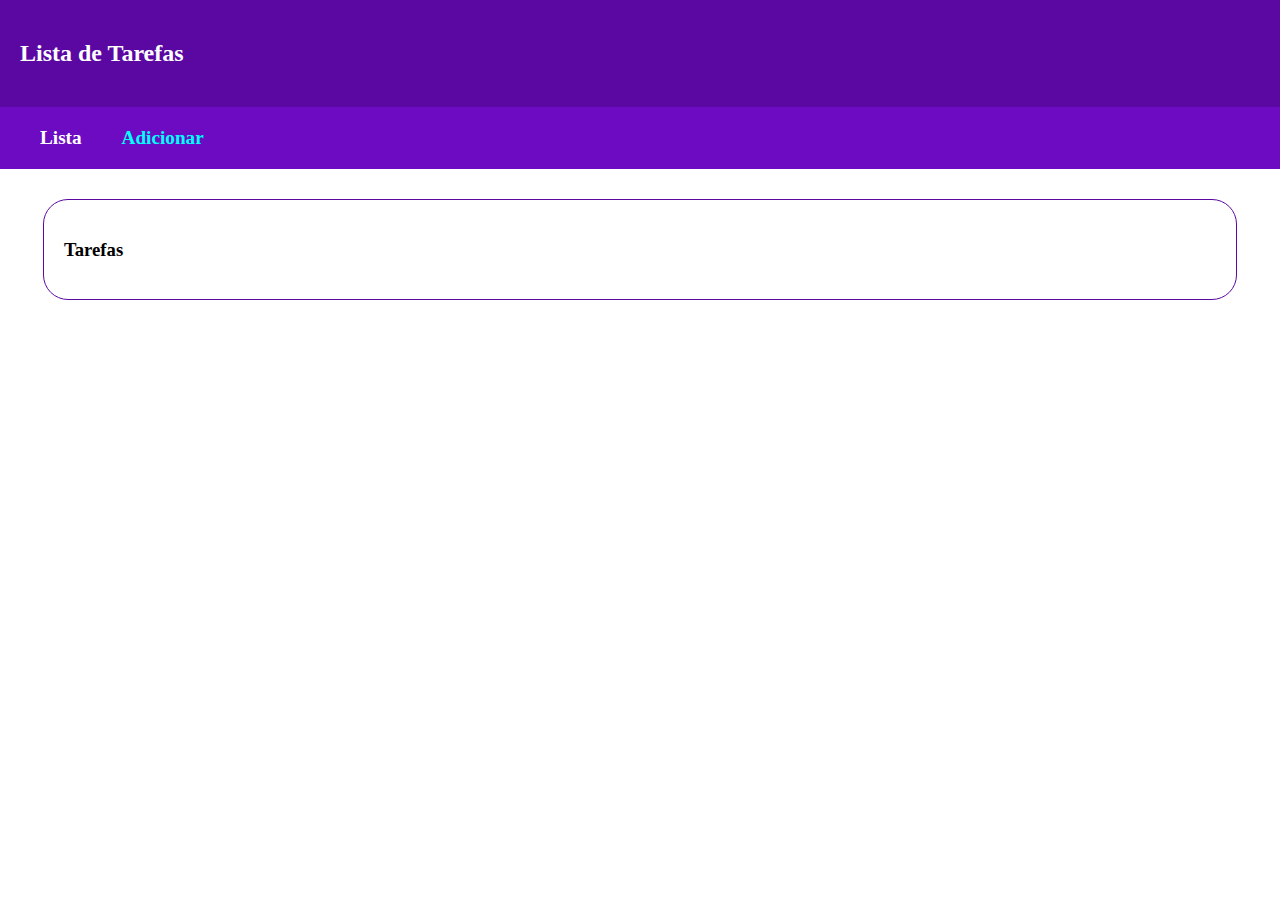
<file: aula 12/index.html>
<!DOCTYPE html>
<html lang="pt-br">
<head>
    <meta charset="UTF-8">
    <meta http-equiv="X-UA-Compatible" content="IE=edge">
    <meta name="viewport" content="width=device-width, initial-scale=1.0">
    <title>Lista de Tarefas</title>
    <link rel="stylesheet" href="style.css">
</head>
<body onload="list()">
    <header>
        <h2>Lista de Tarefas</h2>
    </header>
    <nav>
        <div class="nav-item">
            <a  href="index.html">Lista</a>
        </div>
        <div class="nav-item">
            <a class="nav-item-active"href="add.html">Adicionar</a>
        </div>
    </nav>
    <div class="container" >

        <h3>Tarefas</h3>
        <p id="tarefas"></p>
        <script src="script.js">

        </script>
        
    </div>
    <footer>

    </footer>
</body>
</html>
</file>
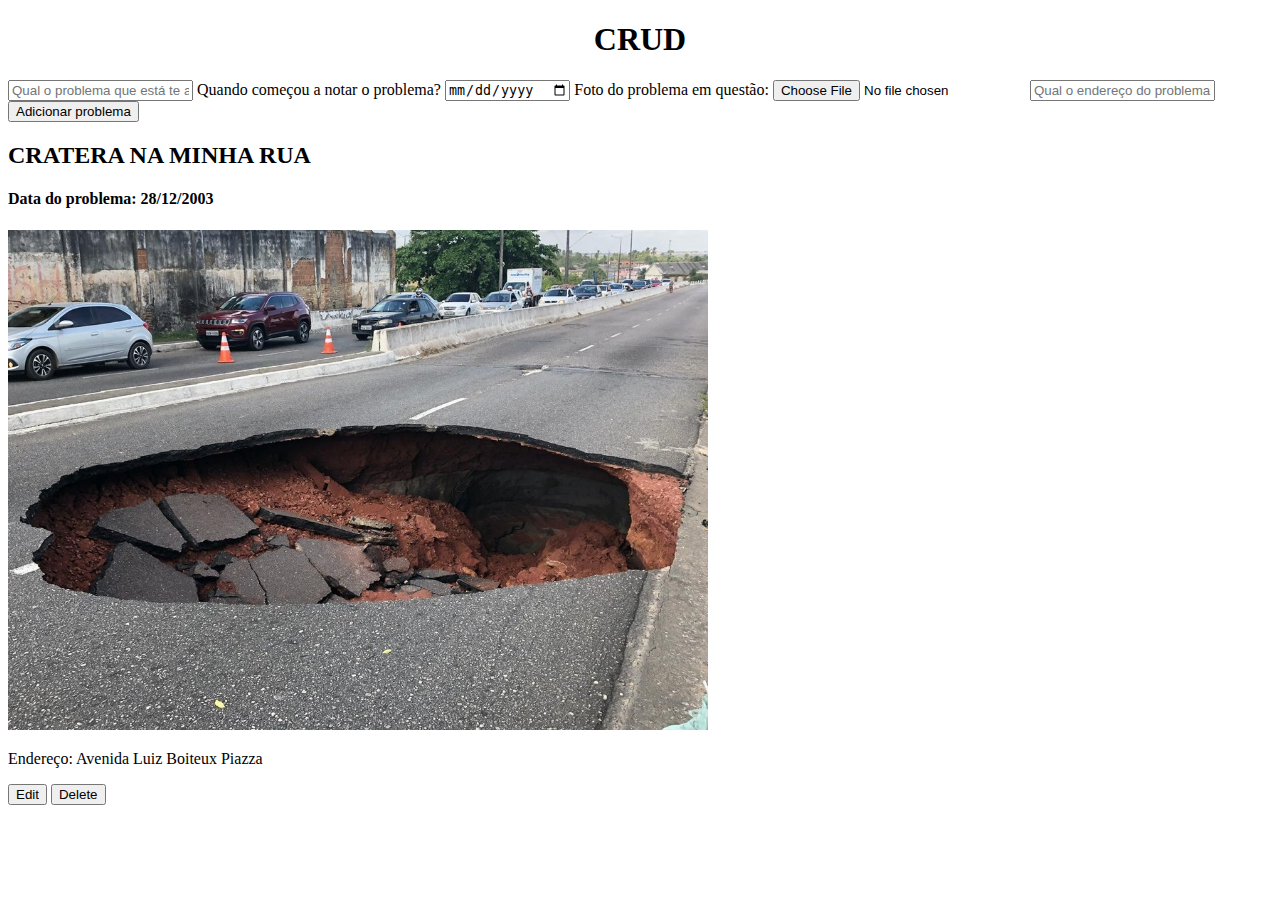
<file: CRUD/index.html>
<!DOCTYPE html>
<html lang="pt-br">
<head>
    <meta charset="UTF-8">
    <meta http-equiv="X-UA-Compatible" content="IE=edge">
    <meta name="viewport" content="width=device-width, initial-scale=1.0">
    <title>CRUD</title>
</head>
<body>
    <h1><center>CRUD</center></h1>
        <div id='problemas'>
          <form id="formProblemas">
            <input id="titulo" placeholder="Qual o problema que está te afetando?">
            <label for="data">Quando começou a notar o problema?</label>
            <input type="date" id="data">
            <label for="fotoProblema">Foto do problema em questão:</label>
            <input type="file" id="fotoProblema" accept="image/png, image/jpeg">
            <input id="endereco" placeholder="Qual o endereço do problema?">
            <input type="submit" value="Adicionar problema">
        </div>
        <div id='containerProblemas'></div>
        <script src="script.js"></script>
</body>
</html>
</file>
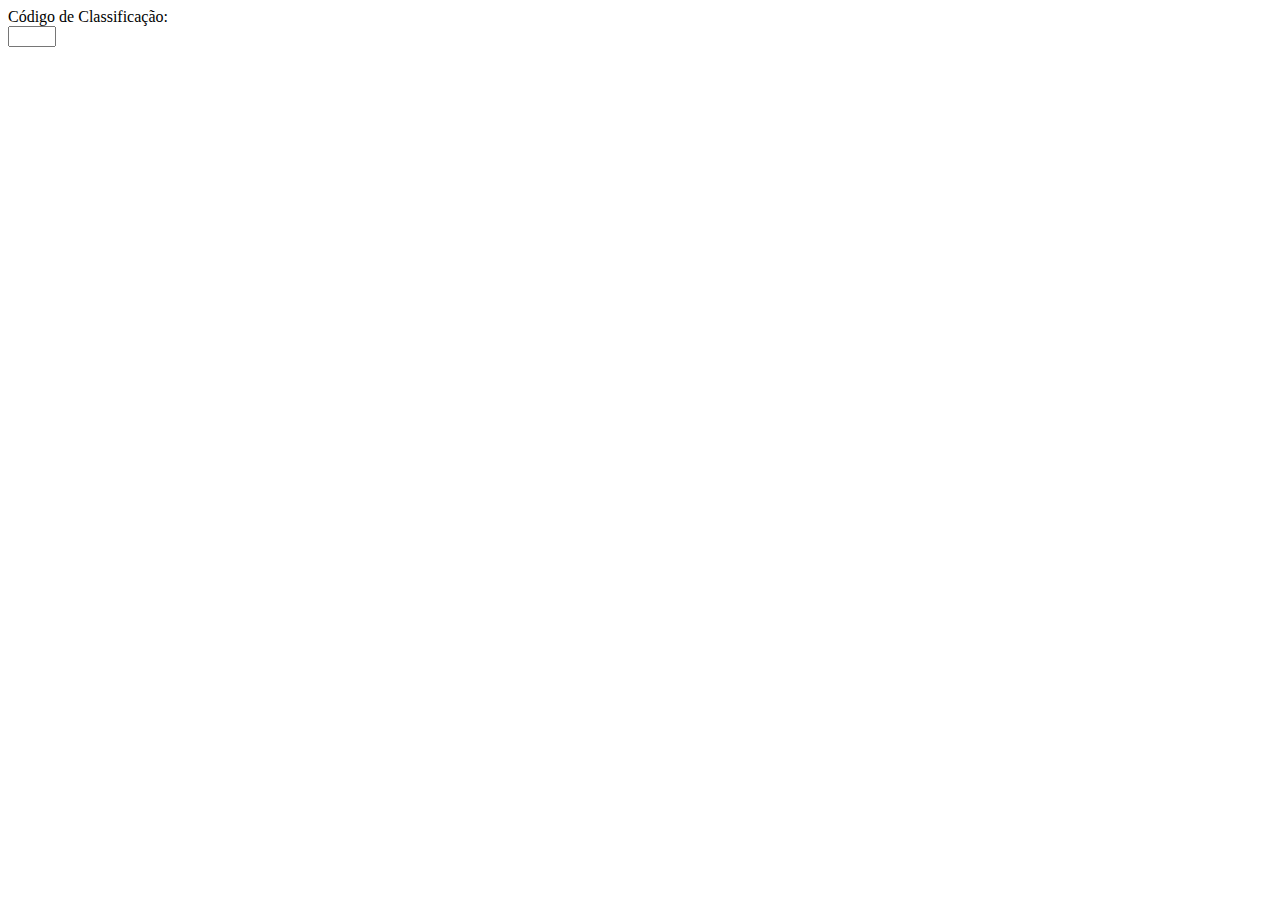
<file: exf2/index.html>
<!DOCTYPE html>
<html lang="pt-br">
<head>
    <meta charset="UTF-8">
    <meta http-equiv="X-UA-Compatible" content="IE=edge">
    <meta name="viewport" content="width=device-width, initial-scale=1.0">
    <title>Produtin</title>
</head>
<body>
    <label for="class">Código de Classificação:</label><br>
    <input type="number" id="class" onkeyup="check()" min="1" max="5">
    <p id="result"></p>
    <script src="script.js"></script>
</body>
</html>
</file>
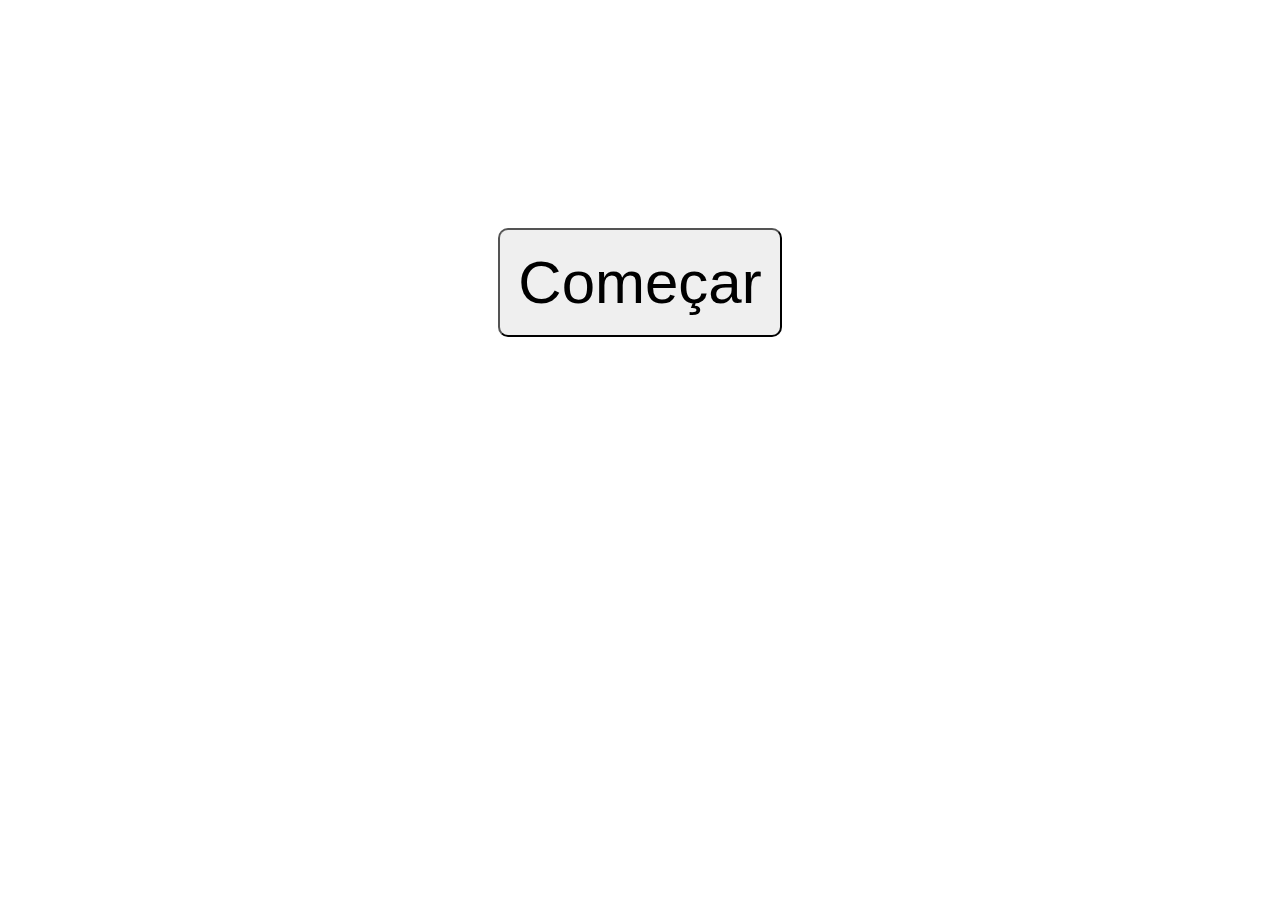
<file: exf3/index.html>
<!DOCTYPE html>
<html lang="pt-br">
<head>
    <meta charset="UTF-8">
    <meta http-equiv="X-UA-Compatible" content="IE=edge">
    <meta name="viewport" content="width=device-width, initial-scale=1.0">
    <title>quiz</title>
    <link rel="stylesheet" href="style.css">
</head>
<body>
    <div id="som">
    <audio id="soundtrack"  src="audio/soundtrack.mp3" preload="auto">
    </audio>
    </div> 
    <div id="comecar">
        <button onclick="comecar()">Começar</button>
    </div>
    <div class="perguntas">
       
    
        <div id="pergunta1">
            <p>Quem é o Rei do Olimpo?</p>
            <button onclick="comecar('errou')">Ares</button>
            <button onclick="comecar('errou')">Hefesto</button>
            <button onclick="comecar('errou')">Hera</button>
            <button onclick="comecar('zeus')">Zeus</button>
        </div>
        <div id="pergunta2">
            <p>Quem é o deus da caça?</p>
            <button onclick="comecar('artemis')">Artemis</button>
            <button onclick="comecar('errou')">Hélios</button>
            <button onclick="comecar('errou')">Hera</button>
            <button onclick="comecar('errou')">Atena</button>
        </div>
        <div id="pergunta3">
            <p>Quem é o deus ferreiro?</p>
            <button onclick="comecar('errou')">Ares</button>
            <button onclick="comecar('hefesto')">Hefesto</button>
            <button onclick="comecar('errou')">Nike</button>
            <button onclick="comecar('errou')">Poseidon</button>
        </div>
        <div id="pergunta4">
            <p>Quem é o deus do sol?</p>
            <button onclick="comecar('apolo')">Apolo</button>
            <button onclick="comecar('errou')">Hefesto</button>
            <button onclick="comecar('errou')">Héstia</button>
            <button onclick="comecar('errou')">Zeus</button>
        </div>
        <div id="pergunta5">
            <p>Quem é o deus da guerra?</p>
            <button onclick="comecar('fim')">Ares</button>
            <button onclick="comecar('errou')">Atena</button>
            <button onclick="comecar('errou')">Demeter</button>
            <button onclick="comecar('errou')">Zeus</button>
        </div>
        <div id="errou">
            <p>VOCÊ ERROU</p>
            <button onclick="comecar('reset')">Recomeçar?</button>
        </div>
        <div id= "parabens">
            <p>Parabéns, você acertou tudo!</p>
        </div>
    </div>
    <script src="script.js"></script>
</body>
</html>
</file>
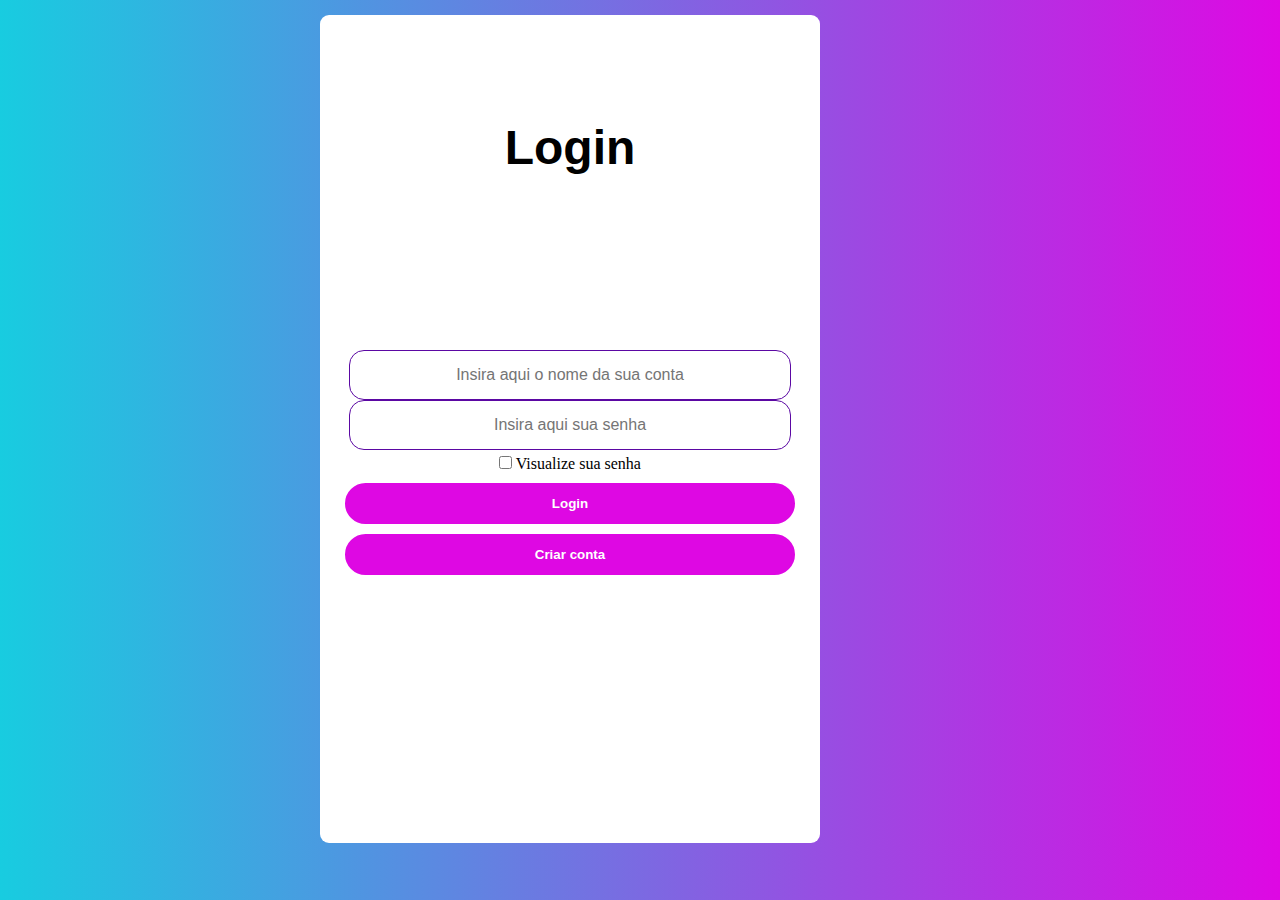
<file: login/index.html>
<!DOCTYPE html>
<html lang="pt-br">
<head>
    <meta charset="UTF-8">
    <meta http-equiv="X-UA-Compatible" content="IE=edge">
    <meta name="viewport" content="width=device-width, initial-scale=1.0">
    <title>Login e Cadastro</title>
    <link rel="stylesheet" href="style.css">
</head>
<body>
    <div class="container">
        <form id="formLogin">
            <div class="textoLogin">
                <h2>Login</h2>
            </div>
                <input class="login" type="text" id="nomeUsuario" placeholder="Insira aqui o nome da sua conta"><br>
                <input class="login" type="password" id="senhaUsuario" placeholder="Insira aqui sua senha"><br>
                <input type="checkbox" id="senhaVisivel2">
                <label for="senhaVisivel2">Visualize sua senha</label><br>
                <input type="button" class="btn" id="botaoLogin" onclick="confirmar()" value="Login">
                <input type="button" class="btn" id="botaoRegistro" onclick="cadastramento()" value="Criar conta">
                <br><br>
            </form>
        <form id="formCadastro">
            <div class="textoCadastro">
                <h2>Cadastro</h2>
            </div>
                <input class="cadastrar" type="text" id="nome" placeholder="Insira aqui o nome desejado">
                <input class="cadastrar" type="text" id="email" placeholder="Insira aqui o seu e-mail"><br>
                <input class="cadastrar" type="password" id="senha1" placeholder="Insira aqui sua senha">
                <input class="cadastrar" type="password" id="senha2" placeholder="Confime sua senha" onchange="validarSenha()"><br>
                <input type="checkbox" id="senhaVisivel1" onclick="visibilidade1()">
                <label for="senhaVisivel1">Visualize sua senha</label>
                <br>
                <p id="senhaValidez"></p>
                <input class="cadastrar" type="date" id="dataNascimento" onchange="confirmarIdade()"><br>
                <input type="button" class="btn" id="botaoCadastro" onclick="cadastrar()" value="Cadastre-se">
                <input type="button" class="btn" id="botaoRetorno"  onclick="voltar()" value="Volte">
        </form>
        <p id="anuncioCadastro"></p>
    </div>
    <script src="script.js"></script>
    
</body>
</html>
</file>
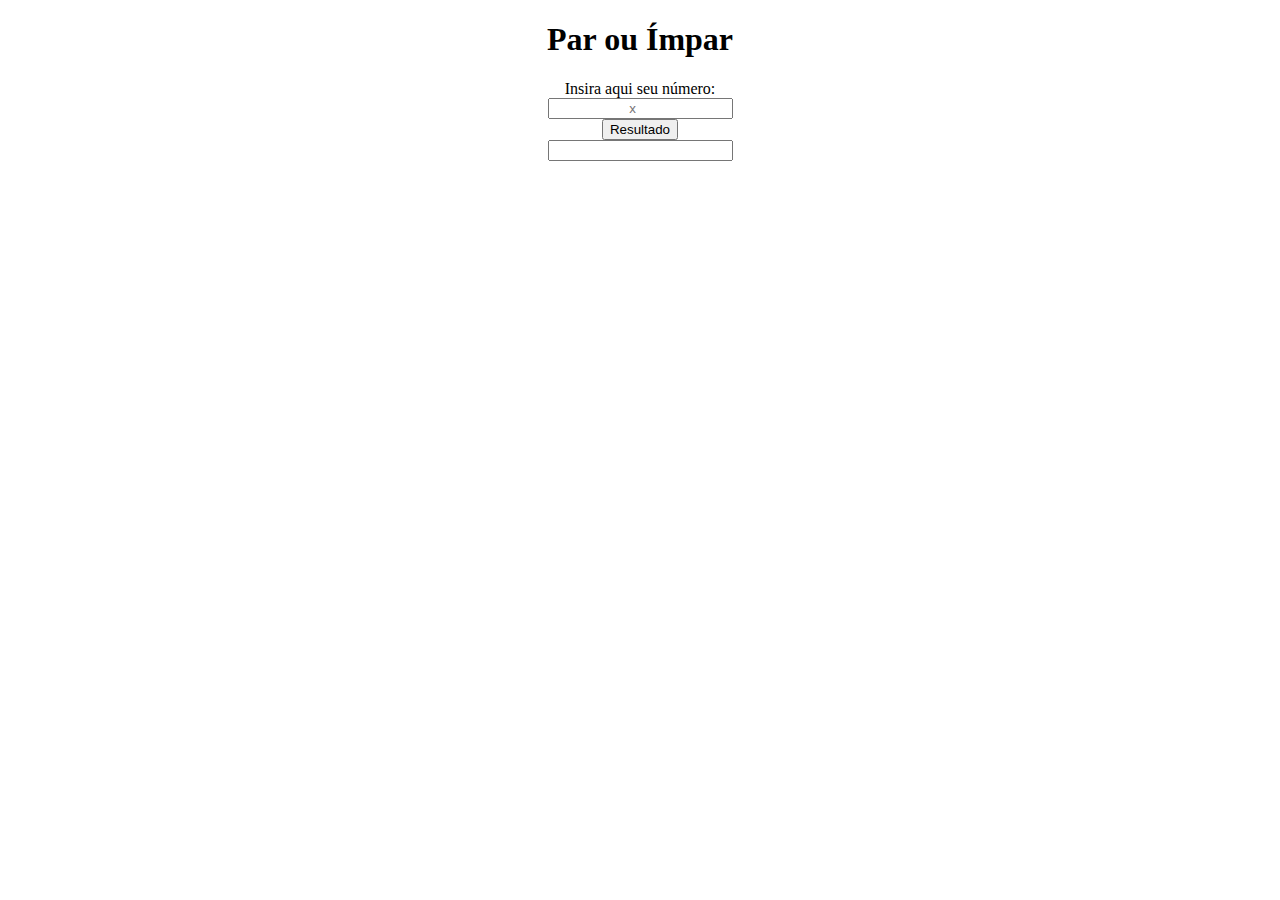
<file: exercicios/exercicio 1/index.html>
<!DOCTYPE html>
<html lang="pt-br">
    <head>
        <meta charset="UTF-8">
        <meta http-equiv="X-UA-Compatible" content="IE=edge">
        <meta name="viewport" content="width=device-width, initial-scale=1.0">
        <title>Par ou Impar</title>
        <style>
            *{
            text-align:center;
            }
        </style>
    </head>
    <body>
        <h1>Par ou Ímpar</h1>
        <label for="numero">Insira aqui seu número:</label><br>
        <input type="number" id="numero" placeholder="x"><br>
        <button onclick="parImpar()">Resultado</button><br>
        <input type="text" id="resultado" readonly>
        <script src="script.js"></script>
    </body>
    
</html>
</file>
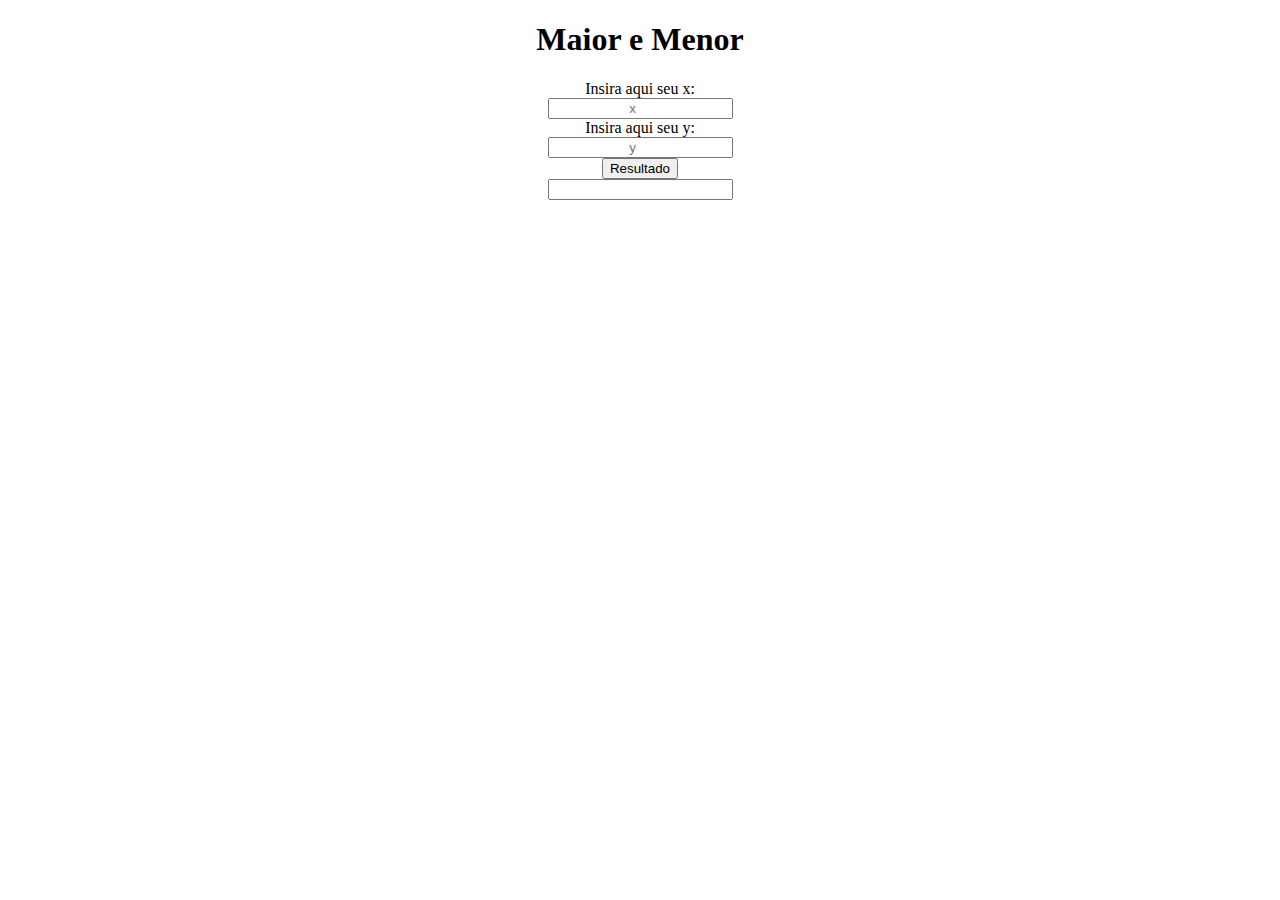
<file: exercicios/exercicio 2/index.html>
<!DOCTYPE html>
<html lang="pt-br">
<head>
    <meta charset="UTF-8">
    <meta http-equiv="X-UA-Compatible" content="IE=edge">
    <meta name="viewport" content="width=device-width, initial-scale=1.0">
    <title>Maior Número</title>
    <style>
        *{
            text-align: center;
        }
    </style>
</head>
<body>
    <h1>Maior e Menor</h1>
    <label for="numero1">Insira aqui seu x:</label><br>
    <input type="number" id="numero1" placeholder="x"><br>
    <label for="numero2">Insira aqui seu y:</label><br>
    <input type="number" id="numero2" placeholder="y"><br>
    <button onclick="maiorMenor()">Resultado</button><br>
    <input type="text" id="resultado" readonly>
    <script src="script.js"></script>
</body>
</html>
</file>
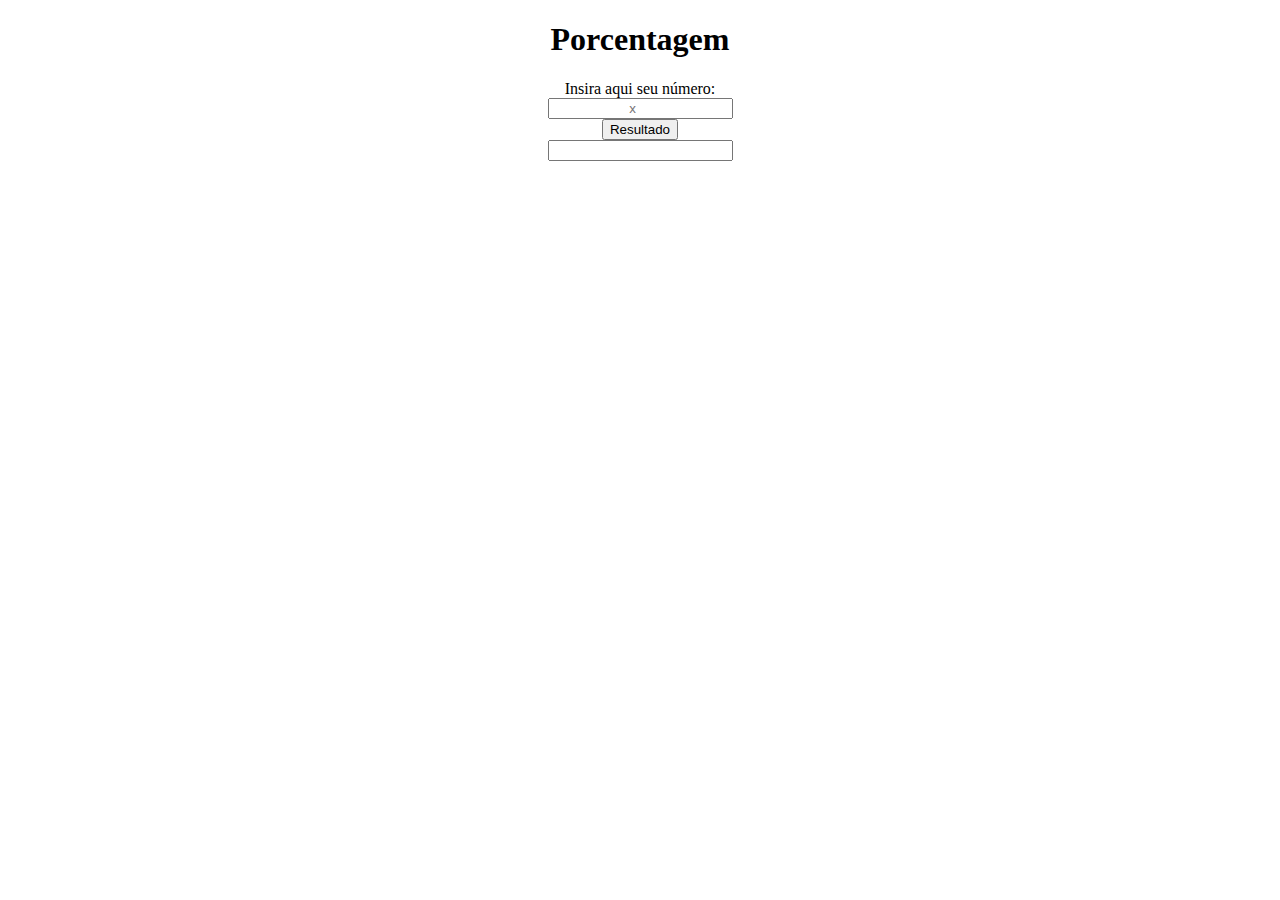
<file: exercicios/exercicio 3/index.html>
<!DOCTYPE html>
<html lang="pt-br">
<head>
    <meta charset="UTF-8">
    <meta http-equiv="X-UA-Compatible" content="IE=edge">
    <meta name="viewport" content="width=device-width, initial-scale=1.0">
    <title>Porcentagem</title>
    <style>
        *{
            text-align: center;
        }
    </style>
</head>
<body>
    <h1>Porcentagem</h1>
    <label for="x">Insira aqui seu número:</label><br>
    <input type="number" id="x" placeholder="x"><br>
    <button onclick="porcentagem()">Resultado</button><br>
    <input type="text" id="resultado" readonly>
    <script src="script.js"></script>
</body>
</html>
</file>
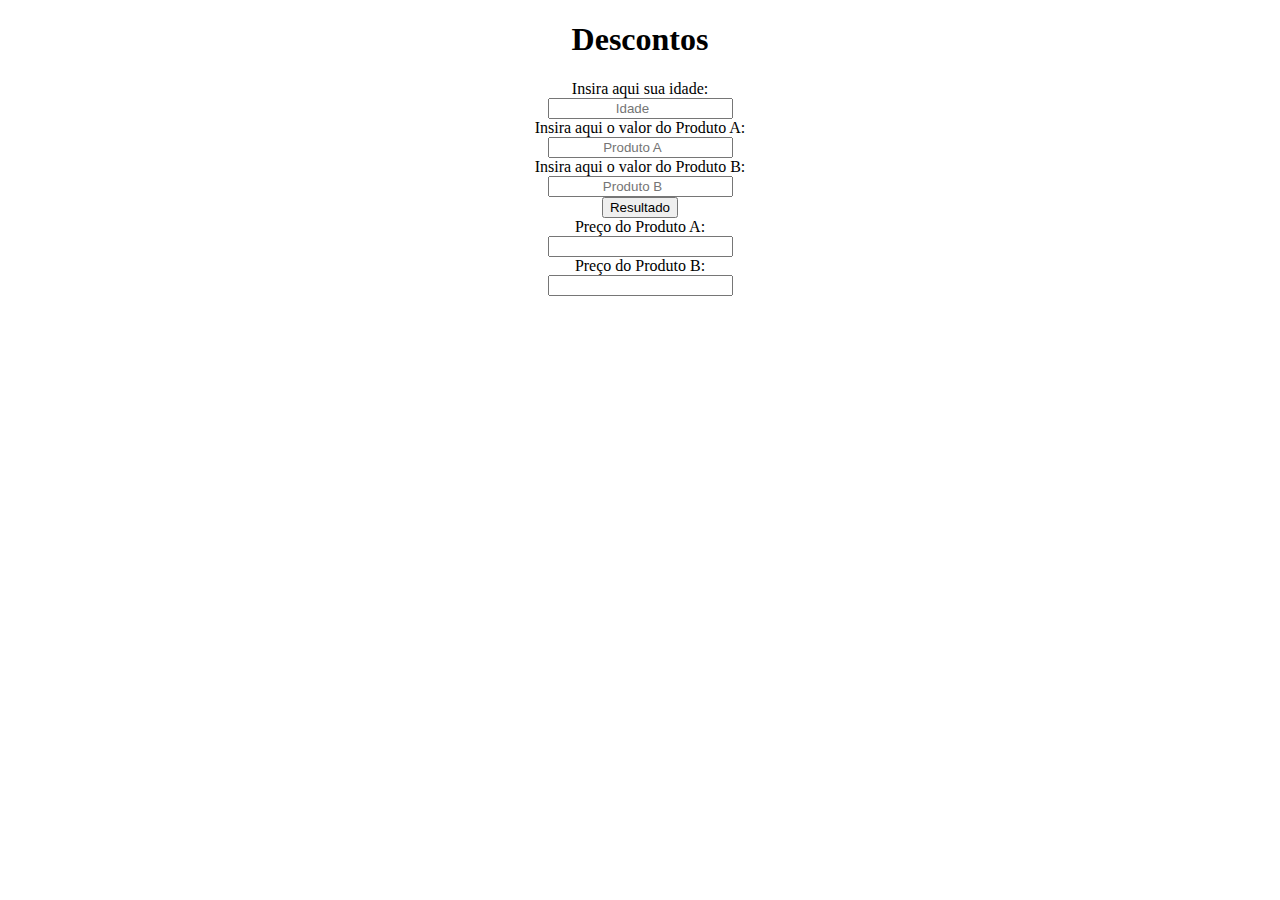
<file: exercicios/exercicio 4/index.html>
<!DOCTYPE html>
<html lang="pt-br">
<head>
    <meta charset="UTF-8">
    <meta http-equiv="X-UA-Compatible" content="IE=edge">
    <meta name="viewport" content="width=device-width, initial-scale=1.0">
    <title>Petshop</title>
    <style>
        *{
            text-align: center;
        }
    </style>
</head>
<body>
    <h1>Descontos</h1>
    <label for="idade">Insira aqui sua idade:</label><br>
    <input type="number" id="idade" placeholder="Idade"><br>

    <label for="A">Insira aqui o valor do Produto A:</label><br>
    <input type="number" id="A" placeholder="Produto A"><br>

    <label for="B">Insira aqui o valor do Produto B:</label><br>
    <input type="number" id="B" placeholder="Produto B"><br>

    <button onclick="desconto()">Resultado</button><br>

    <label for="resultado1">Preço do Produto A:</label><br>
    <input type="text" id="resultado1" readonly><br>
    
    <label for="resultado2">Preço do Produto B:</label><br>
    <input type="text" id="resultado2" readonly>
    <script src="script.js"></script>
</body>
</html>
</file>
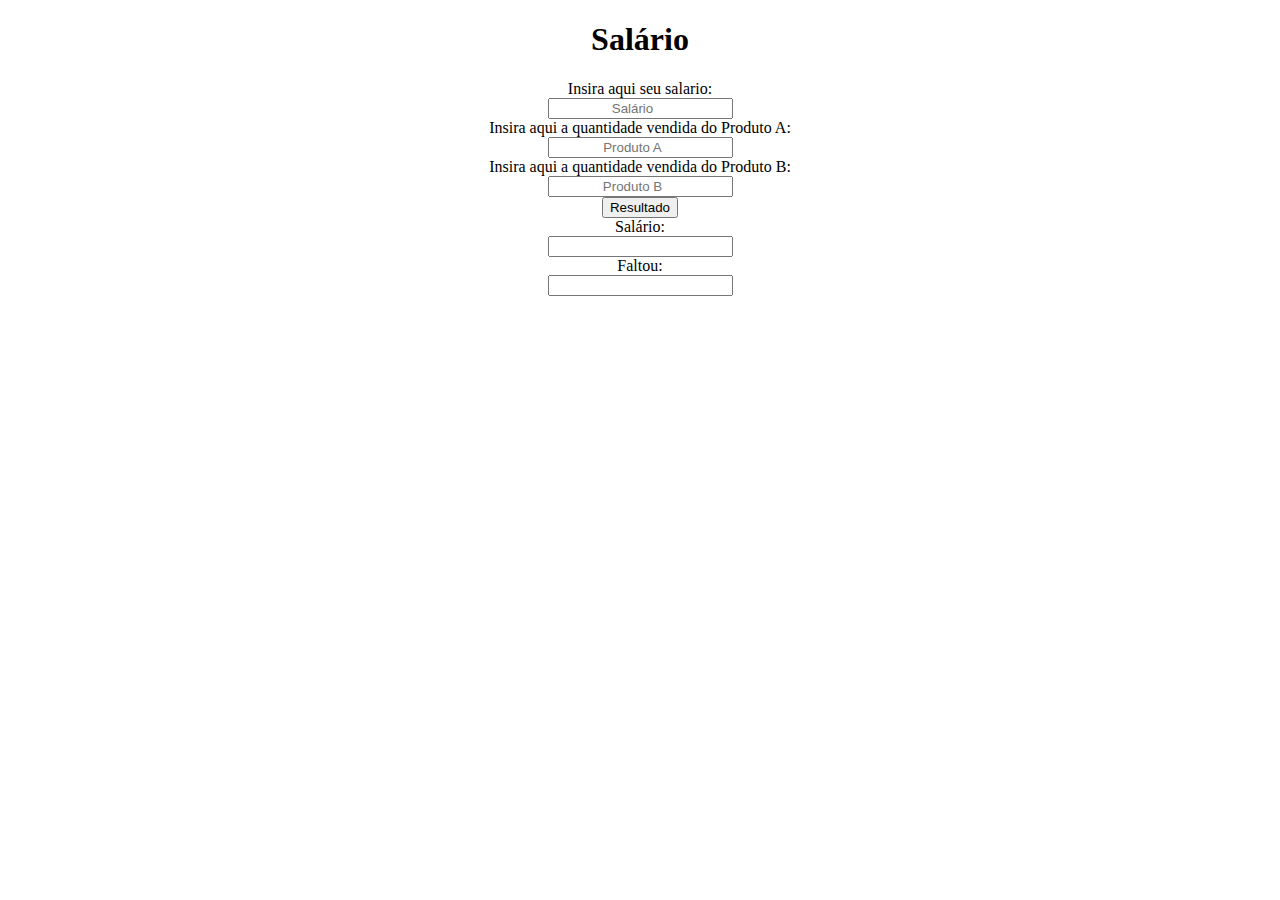
<file: exercicios/exercicio 5/index.html>
<!DOCTYPE html>
<html lang="pt-br">
<head>
    <meta charset="UTF-8">
    <meta http-equiv="X-UA-Compatible" content="IE=edge">
    <meta name="viewport" content="width=device-width, initial-scale=1.0">
    <title>Gratificação</title>
    <style>
        *{
            text-align: center;
        }
    </style>
</head>
<body>
    <h1>Salário</h1>
    <label for="salario">Insira aqui seu salario:</label><br>
    <input type="number" id="salario" placeholder="Salário"><br>

    <label for="A">Insira aqui a quantidade vendida do Produto A:</label><br>
    <input type="number" id="A" placeholder="Produto A"><br>

    <label for="B">Insira aqui a quantidade vendida do Produto B:</label><br>
    <input type="number" id="B" placeholder="Produto B"><br>

    <button onclick="salario()">Resultado</button><br>

    <label for="resultado1">Salário:</label><br>
    <input type="text" id="resultado1" readonly><br>
    
    <label for="resultado2">Faltou:</label><br>
    <input type="text" id="resultado2" readonly>
    <script src="script.js"></script>
</body>
</html>
</file>
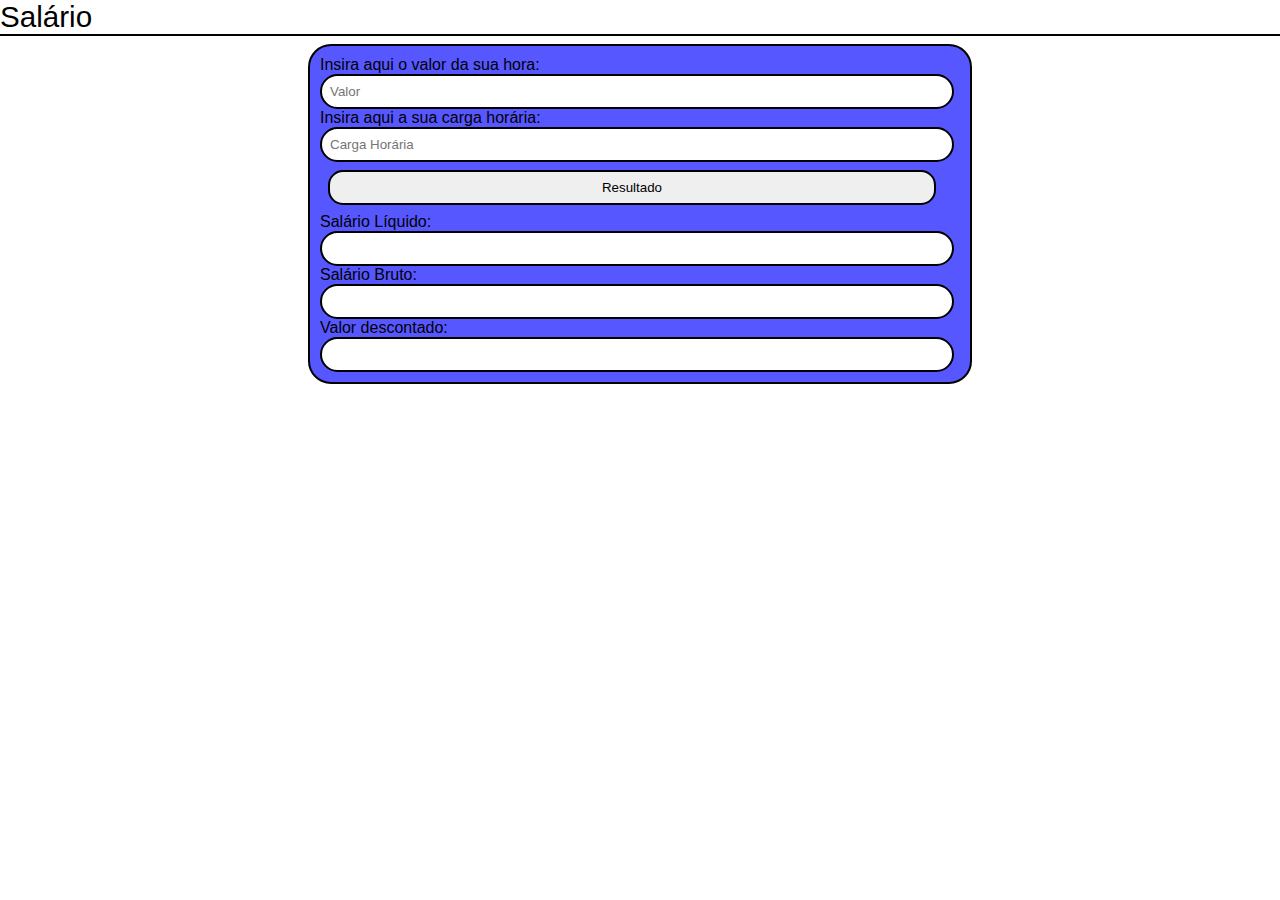
<file: exercicios/exercicio 6/index.html>
<!DOCTYPE html>
<html lang="pt-br">
<head>
    <meta charset="UTF-8">
    <meta http-equiv="X-UA-Compatible" content="IE=edge">
    <meta name="viewport" content="width=device-width, initial-scale=1.0">
    <title>Salário</title>
    <link rel="stylesheet" href="style.css">
</head>
<body>
    <header>Salário</header>

    <div class="container">
    <label for="hora">Insira aqui o valor da sua hora:</label>
    <input type="number" id="hora" placeholder="Valor">

    <label for="carga">Insira aqui a sua carga horária:</label>
    <input type="number" id="carga" placeholder="Carga Horária">

    <button onclick="imposto()">Resultado</button><br>

    <label for="resultado1">Salário Líquido:</label>
    <input type="text" id="resultado1" readonly>
    
    <label for="resultado2">Salário Bruto:</label>
    <input type="text" id="resultado2" readonly>
    
    <label for="resultado3">Valor descontado:</label>
    <input type="text" id="resultado3" readonly>
    </div>

    <script src="script.js"></script>
</body>
</html>
</file>
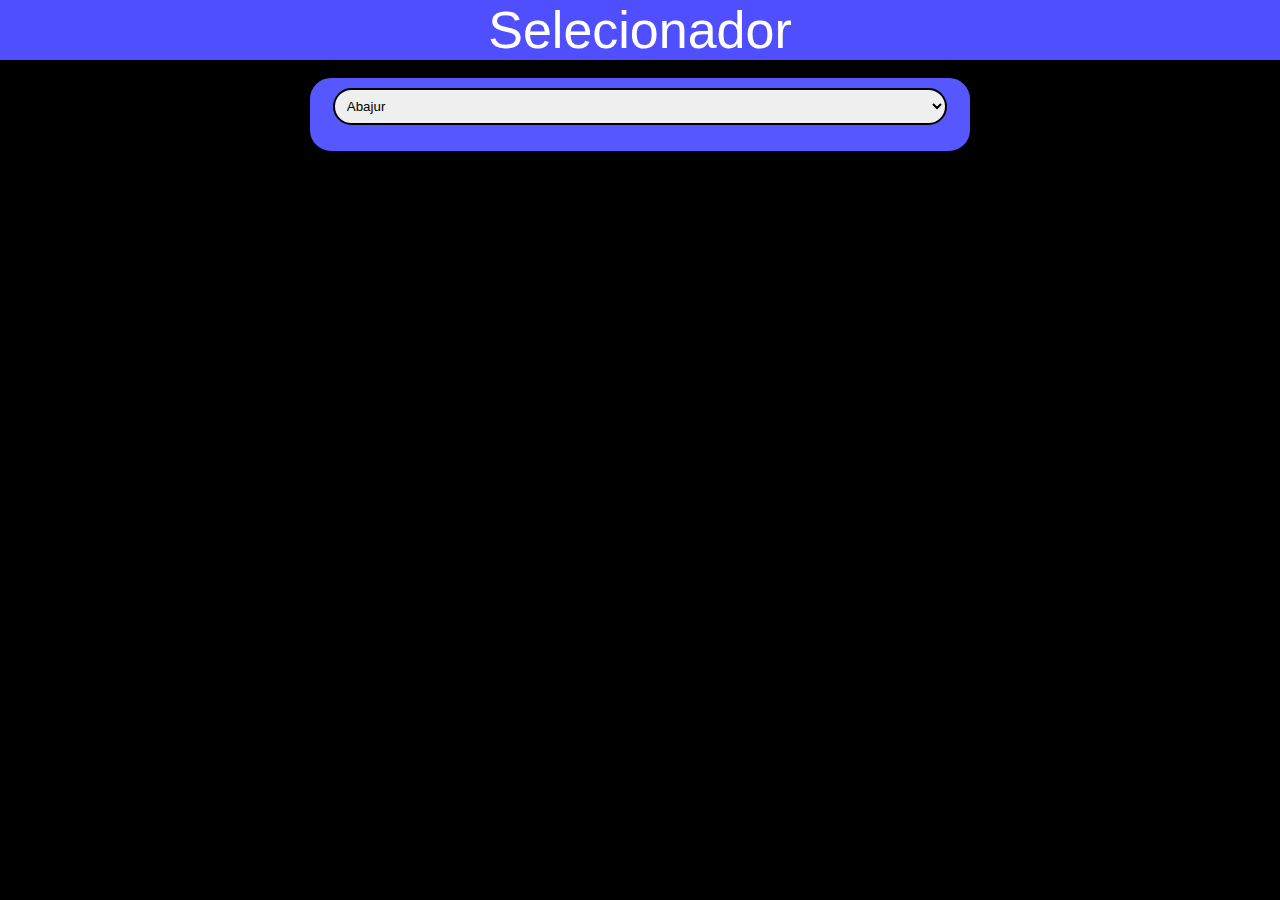
<file: exercicios/exercicio 7/index.html>
<!DOCTYPE html>
<html lang="pt-br">
<head>
    <meta charset="UTF-8">
    <meta http-equiv="X-UA-Compatible" content="IE=edge">
    <meta name="viewport" content="width=device-width, initial-scale=1.0">
    <title>Selecionador</title>
    <link rel="stylesheet" href="style.css">
</head>
<body>
    <header>Selecionador</header>
    <div class = "container">
    <select id="select">
        <option value="v1">Abajur</option>
        <option value="v2">Videogame</option>
        <option value="v3">Celular</option>
    </select><br>
    <p></p>
    <p id="nome"></p>
    <p id="descricao"></p>
    <p id="preco"></p>
    <p id="estoque"></p>
    </div>
    <script src="script.js"></script>
</body>
</html>
</file>
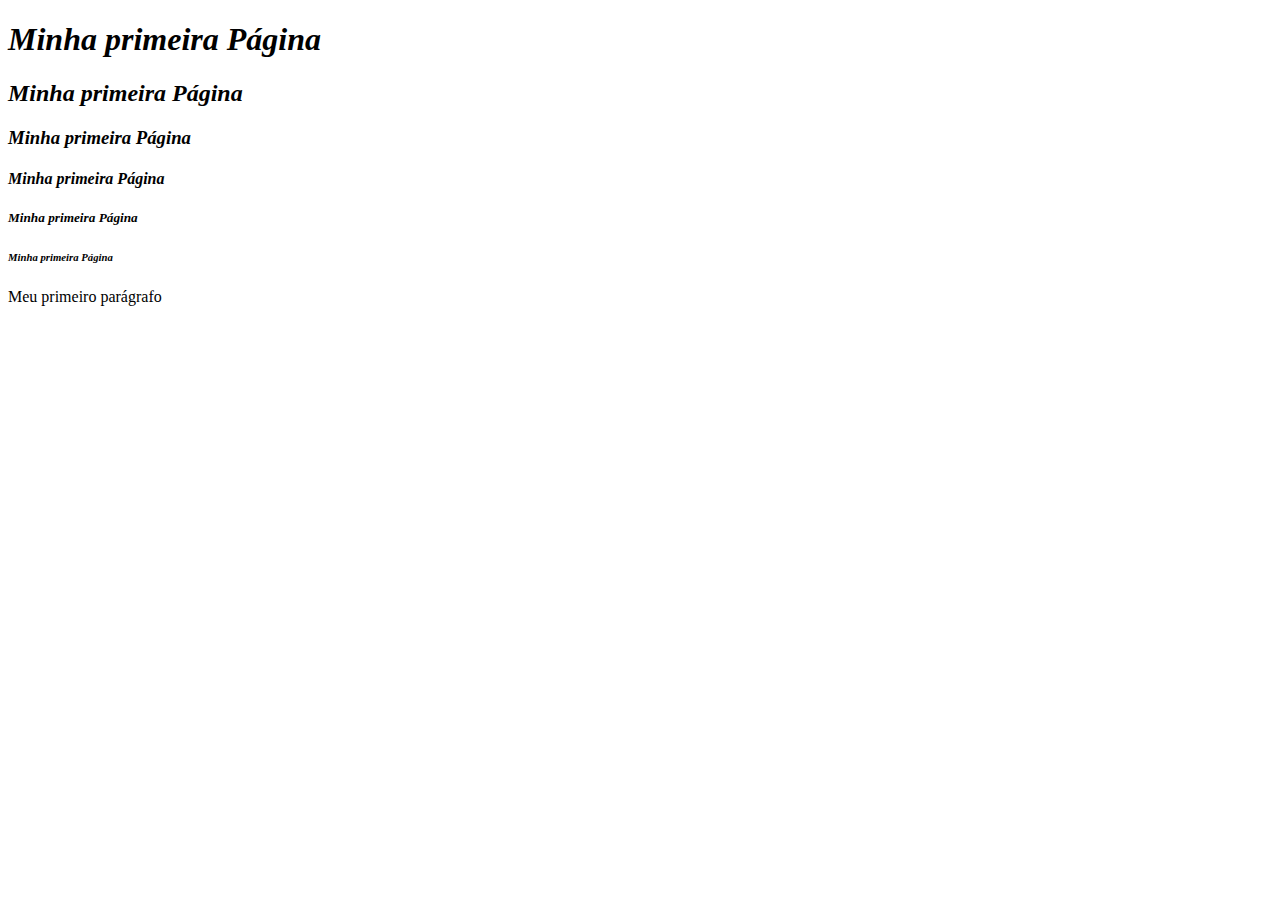
<file: primeirapágina.html>
<!DOCTYPE html>
<html lang="pt-br">
<head>
    <meta charset="UTF-8">
    <meta http-equiv="X-UA-Compatible" content="IE=edge">
    <meta name="viewport" content="width=device-width, initial-scale=1.0">
    <title>Minha primeira Página</title>
</head>
<body>
    <h1><b><i>Minha primeira Página</i></b></h1>
    <h2><b><i>Minha primeira Página</i></b></h2>
    <h3><b><i>Minha primeira Página</i></b></h3>
    <h4><b><i>Minha primeira Página</i></b></h4>
    <h5><b><i>Minha primeira Página</i></b></h5>
    <h6><b><i>Minha primeira Página</i></b></h6>
    <p>Meu primeiro parágrafo</p>
</body>
</html>
</file>
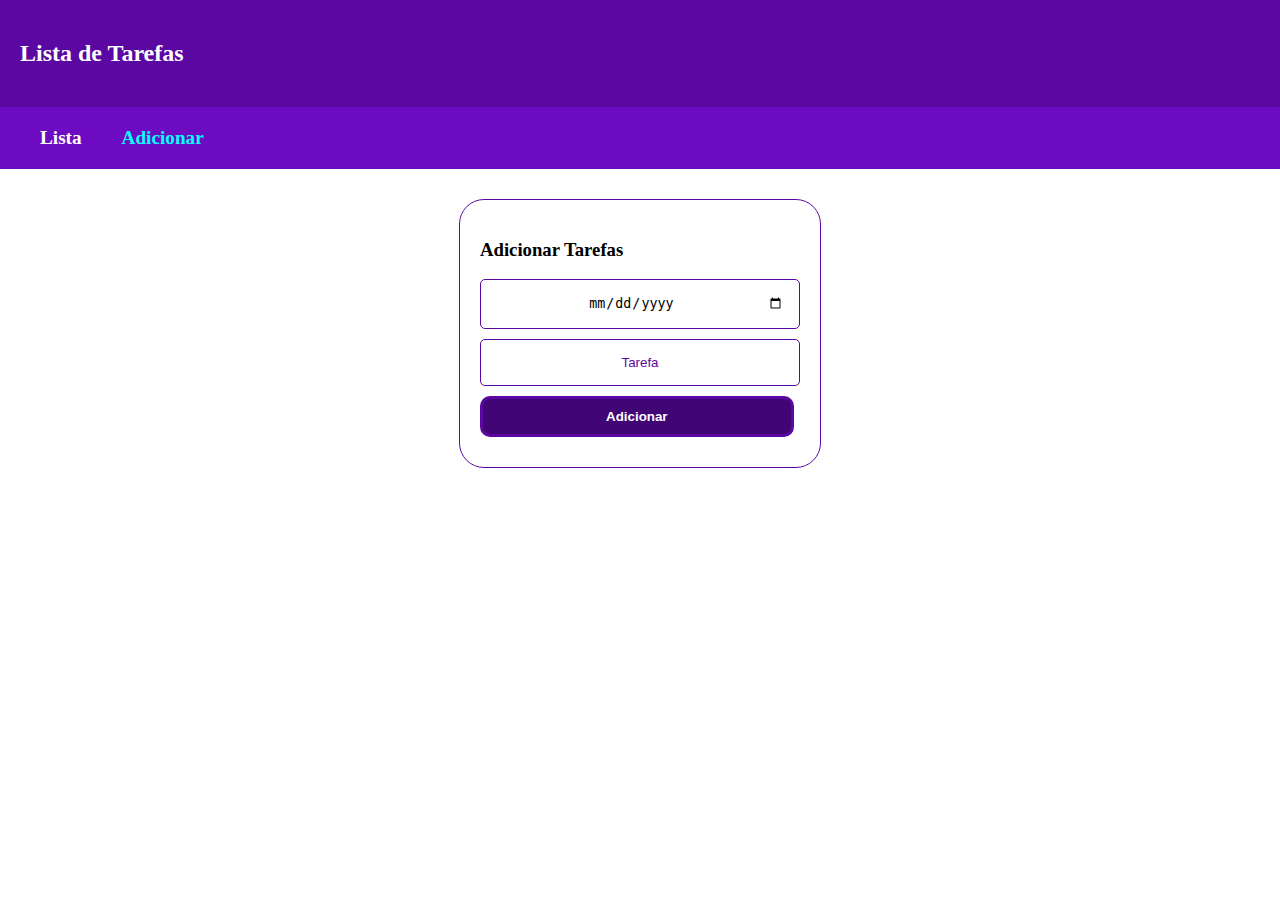
<file: aula 12/add.html>
<!DOCTYPE html>
<html lang="pt-br">
<head>
    <meta charset="UTF-8">
    <meta http-equiv="X-UA-Compatible" content="IE=edge">
    <meta name="viewport" content="width=device-width, initial-scale=1.0">
    <title>Lista de Tarefas</title>
    <link rel="stylesheet" href="style.css">
</head>
<body>
    <header>
        <h2>Lista de Tarefas</h2>
    </header>
    <nav>
        <div class="nav-item">
            <a href="index.html">Lista</a>
        </div>
        <div class="nav-item">
            <a class="nav-item-active" href="add.html">Adicionar</a>
        </div>
    </nav>
    <div class="container form">
        <h3>Adicionar Tarefas</h3>
        <div class = "input-controler">
            <input type="date" id="data">
        </div>
        <div class = "input-controler">
            <input type="text" id="tarefa" placeholder="Tarefa">
        </div>
        <div class = "input-controler">
            <button class="btn" onclick="add()">Adicionar</button>
        </div>
    </div>
    <script src="script.js"></script>
    
</body>
</html>
</file>
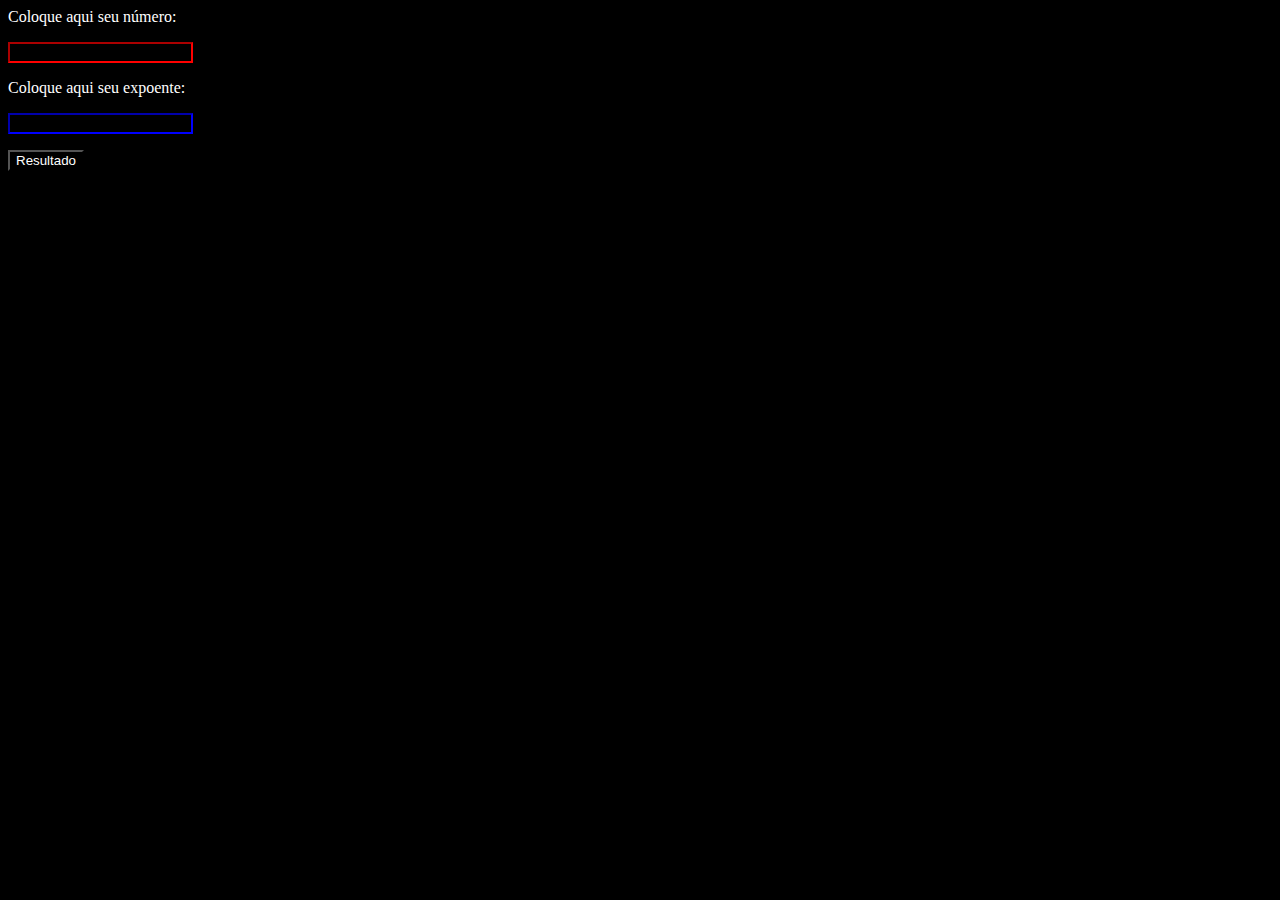
<file: potenciacao/calculadora.html>
<!DOCTYPE html>
<html lang="pt-br">
<head>
    <meta charset="UTF-8">
    <meta name="viewport" content="width=device-width, initial-scale=1.0">
    <title>calculadorazinha</title>
    <link rel="stylesheet" href="calculozinho.css">
</head>
    <body>
        <div id="base">
        <label for="base">Coloque aqui seu número:</label>
        <p></p>
        <input type="number" name="base" id="base">
        <p></p>
        </div>

        <div id="expoente">
        <label for="expoente">Coloque aqui seu expoente:</label>
        <p></p>
        <input type="number" name="expoente" id="expoente">
        <p></p>
        </div>

        <button onclick="calculo()" style="color: white;">Resultado</button>
        <script src="./calculando.js"></script>
    </body>
</html>
</file>
<file: aula 12/style.css>
body{
    margin: 0;
    font-family: Georgia, 'Times New Roman', Times, serif;
}

header{
    padding: 20px;
    background-color: #5b08a3;
    color: #fff;
}

nav{
    padding: 20px;
    display: flex;
    background-color: #6d0bc2;
}

.nav-item{
    padding-left: 20px;
    padding-right: 20px;
}
.nav-item a{
    text-decoration: none;
    color: #fff;
    font-size: larger;
    font-weight: bold;
}
.nav-item a:hover{
    color: aqua;
}
.nav-item-active{
    color:aqua !important;
}
.container{
    margin: auto;
    margin-top: 30px;
    padding: 20px;
    width: 90%;
    border: 1px solid #5b08a3;
    border-radius: 25px;
}
.form{
    width:25%
}
.input-controler{
    margin-top: 10px;
    margin-bottom: 10px;
}
.input-controler input{
    width:90%;
    padding:15px;
    border: 1px solid #5b08a3;
    border-radius: 5px;
    outline: none;
    text-align: center;
}
.input-controler input:focus{
    background-color: #ede5f3;
}
.input-controler input::placeholder{
    color:#5b08a3
}
.btn{
    width: 98%;
    background-color: #410575;
    color: #fff;
    padding: 10px;
    border-radius: 10px;
    font-weight: bold;
    border: 3px solid #5b08a3;
    cursor: pointer;
}
.btn:hover{
    background-color: #a157e2;
    color: #410575;
}
@media screen and (max-width:500px) {
    nav{
        display: block;
    }
    .nav-item{
        text-align: center;
        padding-top: 10px;
        padding-bottom: 10px;
    }
    .container{
        padding: 10px;
    }
    .form{
        width: 85%;
    }
}
</file>
<file: exf3/style.css>
*{
    font-size: 60px;
    text-align: center;
}
.perguntas{
    margin-top: 15%;
    font-family: Arial, Helvetica, sans-serif;
}
.perguntas button{
    padding: 18px;
    margin: auto;
    border-radius: 10px;
}
#som{
    display: none;
}
#comecar {
    margin-top: 18%;
}
#comecar button{
    padding: 18px;
    margin: auto;
    border-radius: 10px;
}
#pergunta1{
    display: none;
}
#pergunta2{
    display: none;
}
#pergunta3{
    display: none;
}
#pergunta4{
    display: none;
}
#pergunta5{
    display: none;
}
#errou{
    display: none;
}
#parabens{
    display: none;
}
</file>
<file: login/style.css>
*{
    margin:0
}
body{
    background-image: linear-gradient(to right, #18cce0 , #de08e3);
    text-align: center;
}
#formCadastro{
    display: none;
}
#senhaValidez{
    margin: 0;
    display: none;
}
#anuncioCadastro{
    margin: 0;
    display: none;
}
#senhaVisivel{
    color: black;
}
.btn{
    outline: none !important;
	border: none;
	background: #de08e3;
    width: 450px;
    color: #fff;
    padding: 10px;
    border-radius: 25px;
    font-weight: bold;
    border: 3px solid #de08e3;
    margin-bottom: 10px;
}
.btn:hover{
    cursor: pointer;
    background-color: #c60bc9;
    border: 3px solid #c60bc9;
    color: #910f91;
}
.container{
    margin-top: 15px;
    margin-left: 25%;
    min-height: 92vh;
    background-color: #fff;
    width: 500px;
    border-radius: 9px;
    display: flex;
}
#nomeUsuario{
    width: 82%;
    /*margin-top: 150px;*/
    padding: 15px;
    border: 1px solid #5b08a3;
    border-radius: 15px;
    outline: none;
    text-align: center;
    font-size: medium;
}
#senhaUsuario{
    width: 82%;
    margin-bottom: 5px;
    padding:15px;
    border: 1px solid #5b08a3;
    border-radius: 15px;
    outline: none;
    text-align: center;
    font-size: medium;
}
#nome,#email{
    margin-top: 175px;
}
.cadastrar{
    width: 44%;
    display: inline;
    padding: 10px;
    margin-left: 0;
    outline: none;
    border: 1px solid #5b08a3;
    text-align: center;
    font-size: 15px;
}
#botaoCadastro,#botaoLogin{
    margin-top: 10px;
}
.textoLogin{
    margin-top: 105px;
    margin-bottom: 175px;
    font-size:xx-large;
    font-family: Arial, Helvetica, sans-serif;
    font-weight: bolder; 
}
.textoCadastro{
    margin-top: 105px;
    font-size:xx-large;
    font-family: Arial, Helvetica, sans-serif;
    font-weight: bolder; 
}
#dataNascimento{
    width: 85%;
    padding: 10px;
    border-radius: 25px;
    outline: none;
    border: 1px solid #5b08a3;
    text-align: center;
    font-size: medium;
}
#senha1{
    border-radius:  0px 0px 0px 15px;
}
#senha2{
    border-radius: 0px 0px 15px 0px;
}
#nome{
    border-radius: 15px 0px 0px 0px;
}
#email{
    border-radius: 0px 15px 0px 0px;
}
#senha1,#senha2{
    margin-bottom: 10px;
}
#senhaVisivel1{
    margin-bottom: 10px;
}
</file>
<file: exercicios/exercicio 6/style.css>
body{
    margin:0;
    font-family:arial;
}

header{
    border-bottom: 2px solid black;
    margin-bottom: 8px;
    font-size: 185%;
}

header h1{
    color:black;
}

.container{
    background-color: rgb(87, 87, 255);
    margin:auto;
    width: 50%;
    padding: 10px;
    border: solid 2px black;
    border-radius: 23px;
}

.container input{
    width: 96%;
    padding: 8px;
    border: 2px solid black;
    border-radius: 23px;
    outline: 0;
}

.container button{
    padding: 8px;
    width: 95%;
    margin:8px;
    border-radius: 15px;
    border: 2px solid black;
    
}

.container button.hover{
    background-color: rgb(41, 33, 48);
    cursor: pointer;
}

@media screen and (max-width:600px){
    .container{
        width: 90%;
    }
}
</file>
<file: exercicios/exercicio 7/style.css>
body{
    margin:0;
    font-family:arial;
    background-color: black;
}

header{
    text-align: center;
    border-bottom: 8px solid rgb(0, 0, 0);
    margin-bottom: 8px;
    font-size: 325%;
    background-color: rgb(79, 79, 255);
    color: white;
}


.container{
    background-color: rgb(87, 87, 255);
    margin:auto;
    width: 50%;
    padding: 10px;
    border: solid 2px black;
    border-radius: 23px;
}

.container select{
    margin-left: 2%;
    width: 96%;
    padding: 8px;
    border: 2px solid black;
    border-radius: 23px;
    outline: 0;
}
 
.container p{
    text-align: center;
    font-weight: bold;
    color: white;
}

@media screen and (max-width:600px){
    .container{
        width: 90%;
    }
}
</file>
<file: potenciacao/calculozinho.css>
* {
    background-color: black;
}

#base{
    color: white;
    border-color:red;
}
#expoente{
 color: white;
 border-color: blue;
}
</file>
